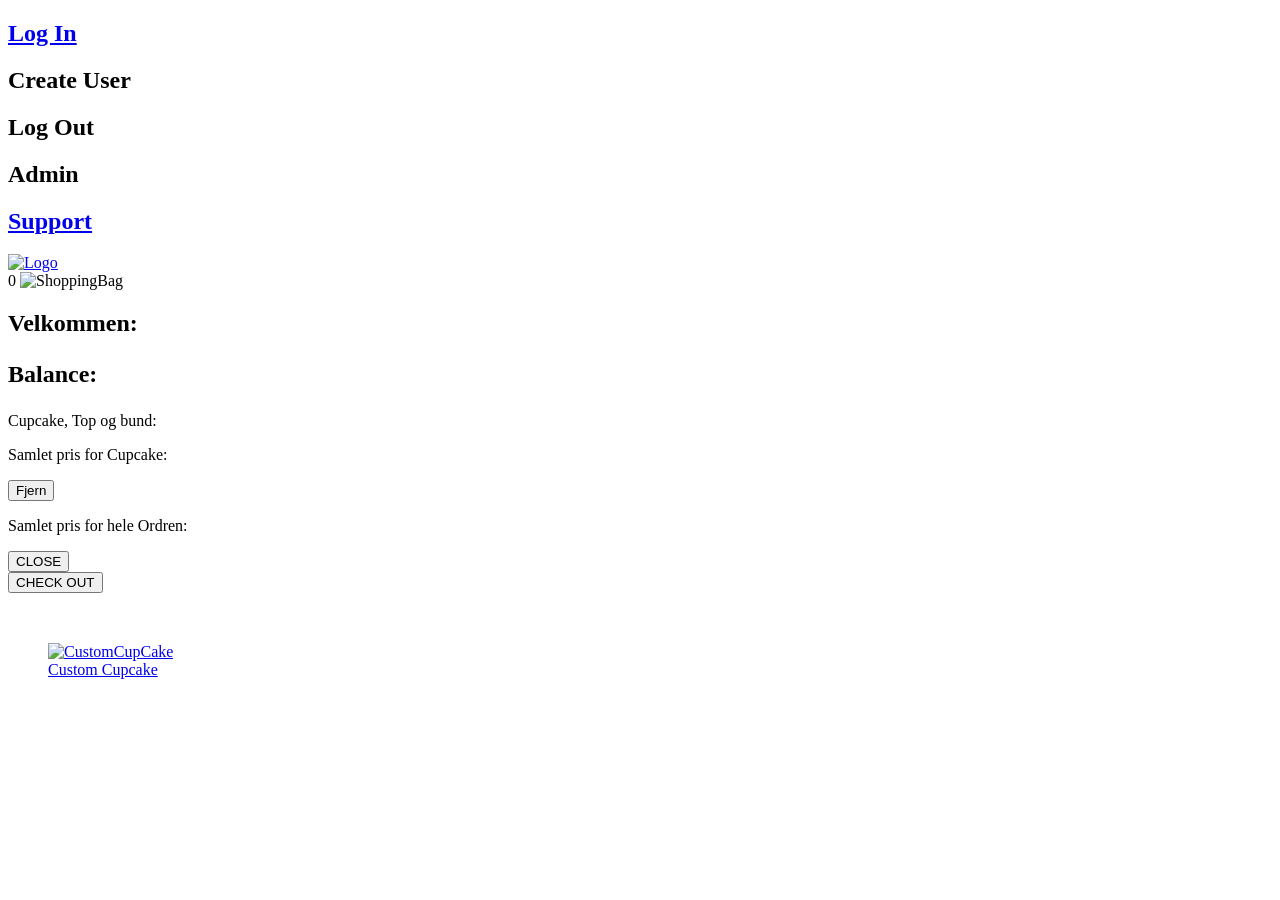
<file: src/main/resources/templates/index.html>
<!DOCTYPE html>
<html lang="en" xmlns:th="http://www.w3.org/1999/xhtml">
<head>
    <meta charset="UTF-8">
    <meta name="viewport" content="width=device-width, initial-scale=1.0">
    <link rel="icon" type="image/png" href="/images/logo.png">
    <title>CupCake</title>

    <!-- Place for css -->
    <!-- header css -->
    <link rel="stylesheet" th:href="@{/css/header/header.css}">
    <link rel="stylesheet" th:href="@{/css/header/hamburger.css}">
    <link rel="stylesheet" th:href="@{/css/header/logo.css}">
    <link rel="stylesheet" th:href="@{/css/header/cart.css}">

    <!-- Body css-->
    <link rel="stylesheet" th:href="@{/css/body/index/product.css}">

    <!-- text css-->
    <link rel="stylesheet" th:href="@{/css/textstyle.css}">
</head>

<body>
<header th:fragment="header" class="header-grid">

    <!-- hamburger menu -->
    <div id="hamburger">
        <div class="hamburger-wrapper">
            <div class="container" onclick="Show(this)">
                <div class="bar1"></div>
                <div class="bar2"></div>
            </div>
            <div id="hamburgerMenu">
                <!-- options in burger menu -->
                <h2><a th:if = "${session.currentUserActive != 'true'}" href="/login">Log In</a></h2>

                <h2><a th:href = "@{/createUser}">Create User</a></h2>


                <div class="currentUserCheck" th:if = "${session.currentUserActive}">
                <h2><a th:href = "@{/logout}">Log Out</a></h2>

                <h2><a th:if = "${session.currentUser.role == 'admin'}"
                       th:href = "@{/admin}">Admin</a></h2>
                </div>

                <h2><a href="/support">Support</a></h2>
            </div>
        </div>
    </div>

    <!-- logo -->
    <div id="logo">
        <!-- link back to main page -->
        <a href="http://localhost:7070/">
            <!-- picture -->
            <img th:src="@{/images/logo.png}" alt="Logo">
        </a>
    </div>

    <!-- shopping cart -->
    <a th:href="@{/showTempOrder}">
        <div id="cart">
            <span th:text="${cartItemCount}">0</span>
            <img th:src="@{/images/shoppingBag.svg}" alt="ShoppingBag">
        </div>
    </a>

    <!-- representere Login med Email US-5 -->
    <h2 th:if="${session.currentUserActive}">Velkommen: <p th:if="${session.currentUserActive}" th:text="${session.currentUser.email}"></p></h2>
    <h2 th:if="${session.currentUserActive}">Balance: <p th:if="${session.currentUserActive}" th:text="${session.currentUser.balance}"></p></h2>

    <div class="listCart">
        <div class="cartItem" th:each="Cupcake : ${session.sessionOrderList}">
            <p>Cupcake, Top og bund:</p>
            <div class="cartProductTop" th:text="${Cupcake.topping.name}"></div>
            <div class="cartProductBottom" th:text="${Cupcake.bottom.name}"></div>
            <p>Samlet pris for Cupcake:</p>
            <div class="cartProductPrice" th:text="${Cupcake.price}"></div>
            <div class="quantity">
                <!-- minus knap sender productId til cart/minus -->
                <form th:action="@{/removeItem}" method="post">
                    <input type="hidden" name="productToppingName" th:value="${Cupcake.topping.name}">
                    <input type="hidden" name="productBottomName" th:value="${Cupcake.bottom.name}">
                    <button type="submit" class="remove">Fjern</button>
                </form>

                <!-- antal items vises som tekst -->
                    <!-- <span th:text="${Cupcake.quantity}">0</span> -->

                    <!-- plus knap sender productId til /cart/plus
                 <form th:action="@{/cart/plus}" method="post">
                     <input type="hidden" name="productId" th:value="${Cupcake.id}">
                    <button type="submit" class="plus">+</button>
                </form> -->
            </div>
        </div>
        <p th:if="${session.sessionOrderList != null}" >Samlet pris for hele Ordren: </p>
        <div class="cartProductPrice" th:if="${session.sessionOrderList != null}" th:text="${session.totalPrice}"></div>
        <div class = "btn">
            <form th:action="@{/closeTempOrder}" method="get">
            <button class = "close">CLOSE</button>
            </form>
            <form th:action="@{/pay}" method="post">
            <button class = "checkOut">CHECK OUT</button>
            </form>
        </div>
    </div>
</header>

<div class="product-grid">
    <figure class="product" th:each="product : ${productList}">
        <img th:src="@{/images/{img}(img=${product.image})}">
        <figcaption th:text="${product.title}"></figcaption>
    </figure>
    <figure class="product">
        <!-- link to custom cupcake place -->
        <a href="/custom">
            <!-- picture -->
            <img th:src="@{/images/cupcakeform.png}" alt="CustomCupCake">
            <figcaption>Custom Cupcake</figcaption>
        </a>
    </figure>
    <p th:text="${msg}"></p>
</div>




<!-- Place for js scripts -->
<script th:src="@{/js/hamburger.js}"></script>
<script th:src="@{/js/shoppingCart.js}"></script>

</body>
</html>
</file>
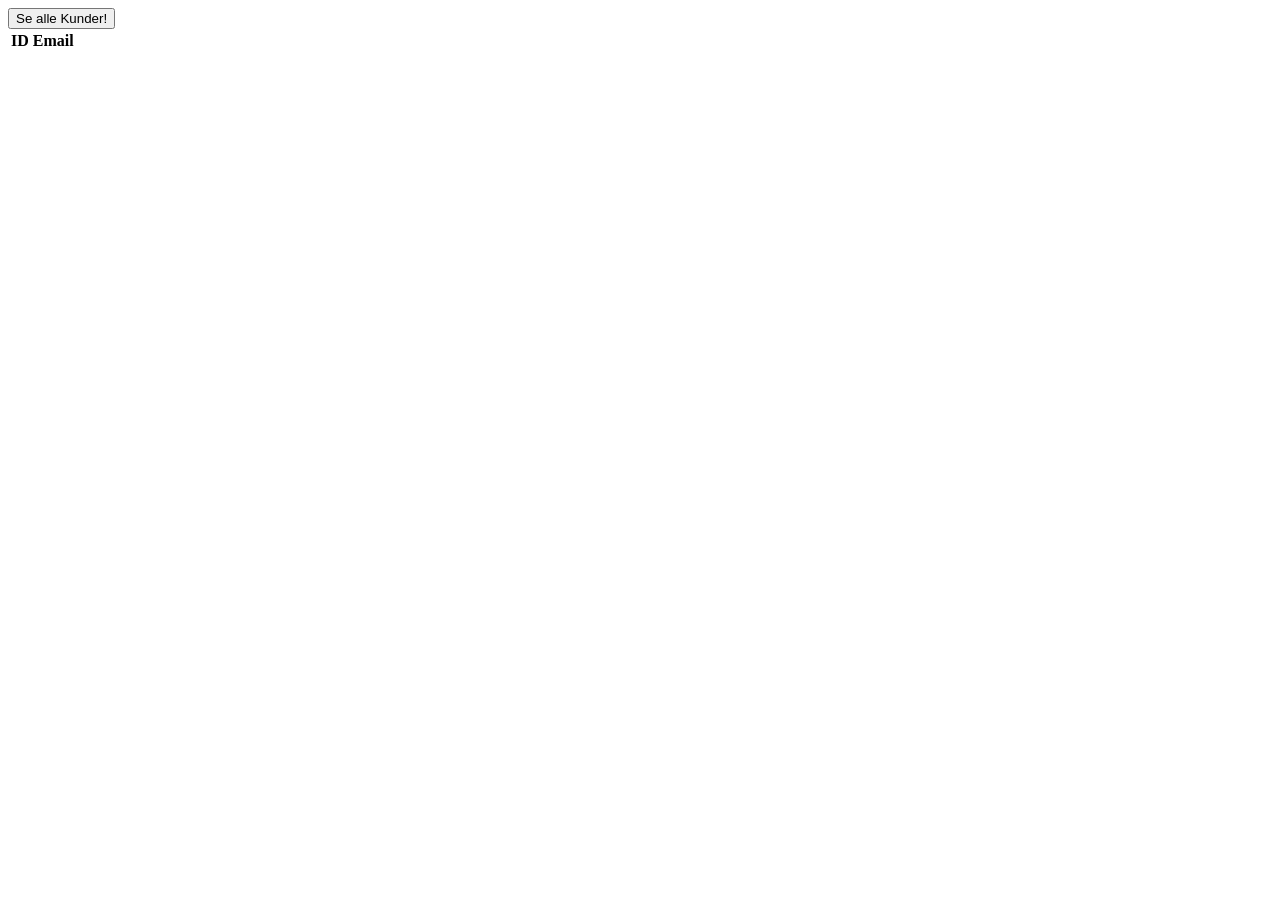
<file: src/main/resources/templates/admin.html>
<!DOCTYPE html>
<html lang="en" xmlns:th="http://www.w3.org/1999/xhtml">
<head>
    <meta charset="UTF-8">
    <meta name="viewport" content="width=device-width, initial-scale=1.0">
    <link rel="icon" type="image/png" href="/images/logo.png">
    <title>login</title>

    <!-- Place for css -->
    <!-- header css -->
    <link rel="stylesheet" th:href="@{/css/header/header.css}">
    <link rel="stylesheet" th:href="@{/css/header/hamburger.css}">
    <link rel="stylesheet" th:href="@{/css/header/logo.css}">
    <link rel="stylesheet" th:href="@{/css/header/cart.css}">

    <!-- text css-->
    <link rel="stylesheet" th:href="@{/css/textstyle.css}">
</head>
<body>
<!-- imported header from index -->
<header th:replace="~{index :: header}"></header>

<div class="adminGrid">
    <form action="/showAllUsers" method="post">
        <button type="submit" >Se alle Kunder!</button>
    </form>

    <div class="allUsers">
        <table>
            <thead>
            <tr>
                <th>ID</th>
                <th>Email</th>
            </tr>
            </thead>
            <tbody>

            <tr th:each="user : ${session.allUsers}">
                <td th:text="${user.id}"></td>
                <td th:text="${user.email}"></td>
            </tr>
            </tbody>
        </table>
    </div>

    <div class="allOrders">

    </div>

    <div class="allUsersWithOrders">

    </div>

    <div class="giveMoneyToUser">

    </div>

</div>



</body>
</html>
</file>
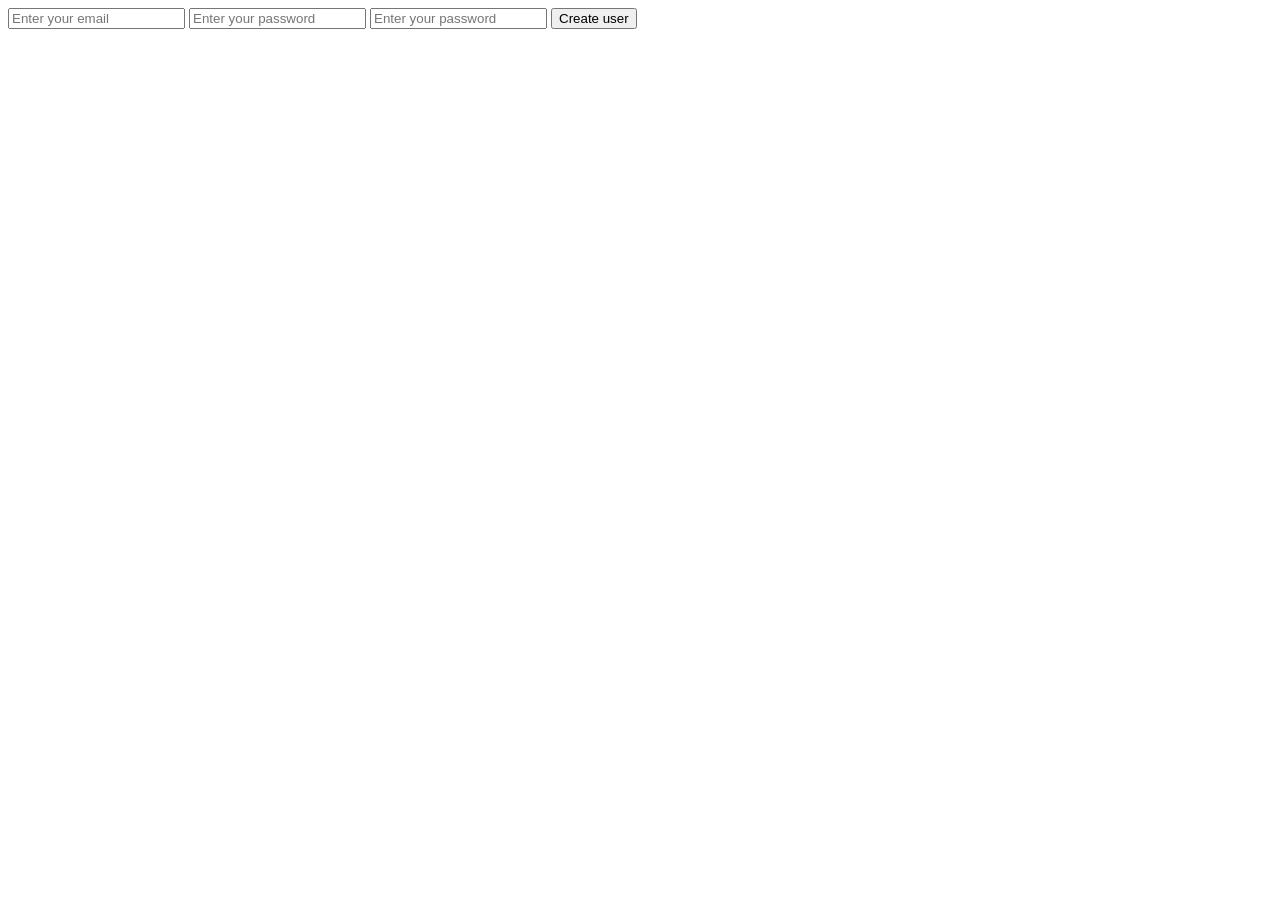
<file: src/main/resources/templates/createUser.html>
<!DOCTYPE html>
<html lang="en" xmlns:th="http://www.w3.org/1999/xhtml">
<head>
    <meta charset="UTF-8">
    <meta name="viewport" content="width=device-width, initial-scale=1.0">
    <link rel="icon" type="image/png" href="/images/logo.png">
    <title>CreateUser</title>

    <!-- Place for css -->
    <!-- header css -->
    <link rel="stylesheet" th:href="@{/css/header/header.css}">
    <link rel="stylesheet" th:href="@{/css/header/hamburger.css}">
    <link rel="stylesheet" th:href="@{/css/header/logo.css}">
    <link rel="stylesheet" th:href="@{/css/header/cart.css}">

    <!-- text css-->
    <link rel="stylesheet" th:href="@{/css/textstyle.css}">
</head>
<body>
<!-- imported header from index -->
<header th:replace="~{index :: header}"></header>

<form action = "/createUser" method = "post">
    <input type = "text" name = "email" placeholder="Enter your email"/>

    <input type = "password" name = "password1" placeholder="Enter your password"/>
    <input type = "password" name = "password2" placeholder="Enter your password"/>

    <button type = "submit">Create user</button>

    <h2><div><p th:text ="${msg}"></p></div> </h2>
</form>

</body>
</html>
</file>
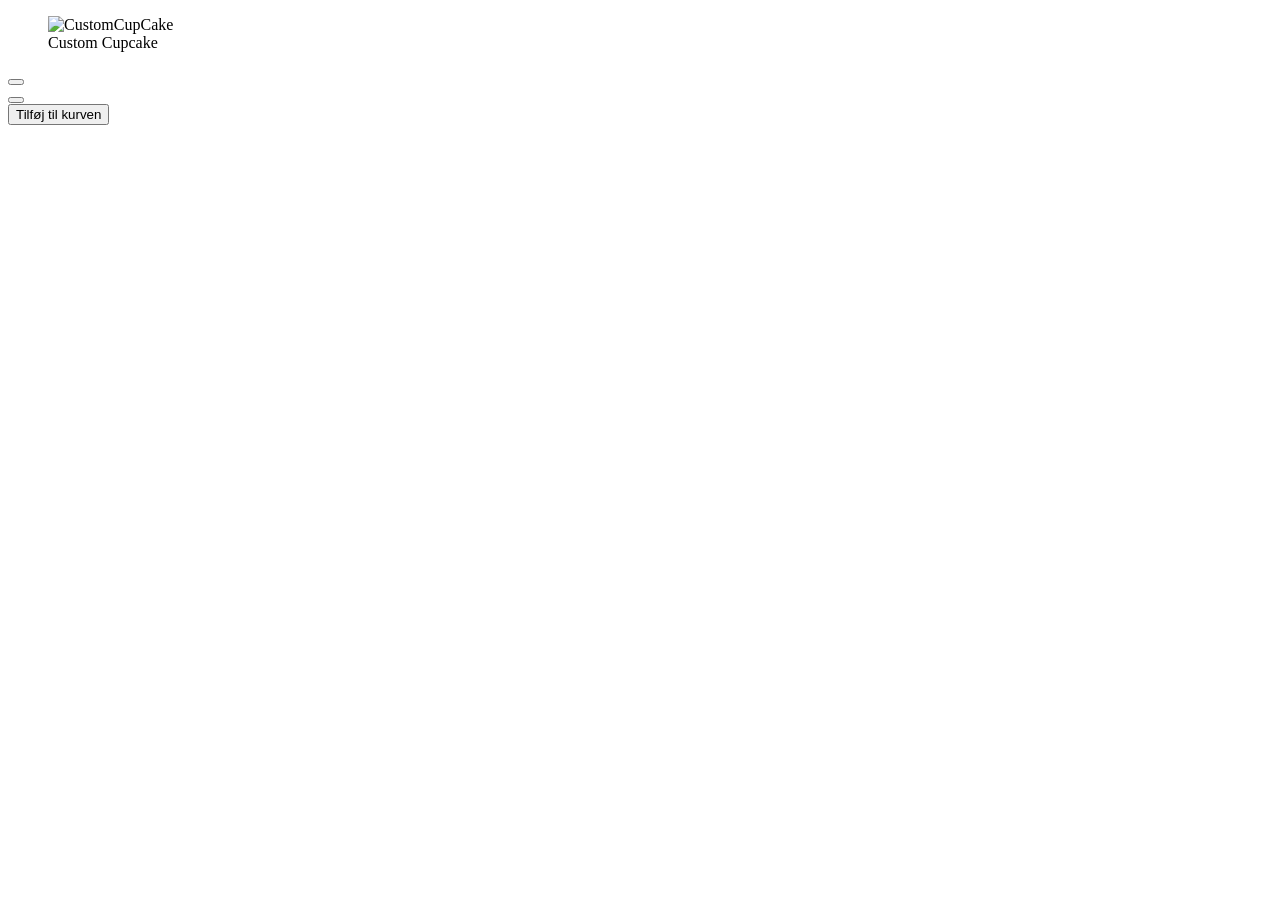
<file: src/main/resources/templates/custom.html>
<!DOCTYPE html>
<html lang="en" xmlns:th="http://www.w3.org/1999/xhtml">
<head>
    <meta charset="UTF-8">
    <meta name="viewport" content="width=device-width, initial-scale=1.0">
    <link rel="icon" type="image/png" href="/images/logo.png">
    <title>CupCake</title>

    <!-- Place for css -->
    <!-- header css -->
    <link rel="stylesheet" th:href="@{/css/header/header.css}">
    <link rel="stylesheet" th:href="@{/css/header/hamburger.css}">
    <link rel="stylesheet" th:href="@{/css/header/logo.css}">
    <link rel="stylesheet" th:href="@{/css/header/cart.css}">

    <!-- Body css-->
    <link rel="stylesheet" th:href="@{/css/body/custom/customCupCake.css}">

    <!-- text css-->
    <link rel="stylesheet" th:href="@{/css/textstyle.css}">
</head>
<body>
<!-- imported header from index -->
<header th:replace="~{index :: header}"></header>

<div class="customGrid">
    <figure id="custom">
        <!-- picture -->
        <img th:src="@{/images/cupcakeform.png}" alt="CustomCupCake">
        <figcaption>Custom Cupcake</figcaption>
    </figure>

    <form th:action="@{/addToCart}" method="post">
        <input type="hidden" id="selectedBottom" name="bottomId" value="">
        <input type="hidden" id="selectedTopping" name="toppingId" value="">

        <div class="bottomGrid">
            <button type="button" class="customButton"
                    th:each="bottom : ${bottoms}"
                    th:text="${bottom.name}"
                    th:attr="data-id=${bottom.id}"
                    onclick="selectOption('selectedBottom', this)">
            </button>
        </div>

        <div class="toppingGrid">
            <button type="button" class="customButton"
                    th:each="topping : ${toppings}"
                    th:text="${topping.name}"
                    th:attr="data-id=${topping.id}"
                    onclick="selectOption('selectedTopping', this)">
            </button>
        </div>
        <button type="submit">Tilføj til kurven</button>
    </form>
</div>
    <!-- Place for js scripts -->
    <script th:src="@{/js/order.js}"></script>
    <script th:src="@{/js/hamburger.js}"></script>

</body>

</html>
</file>
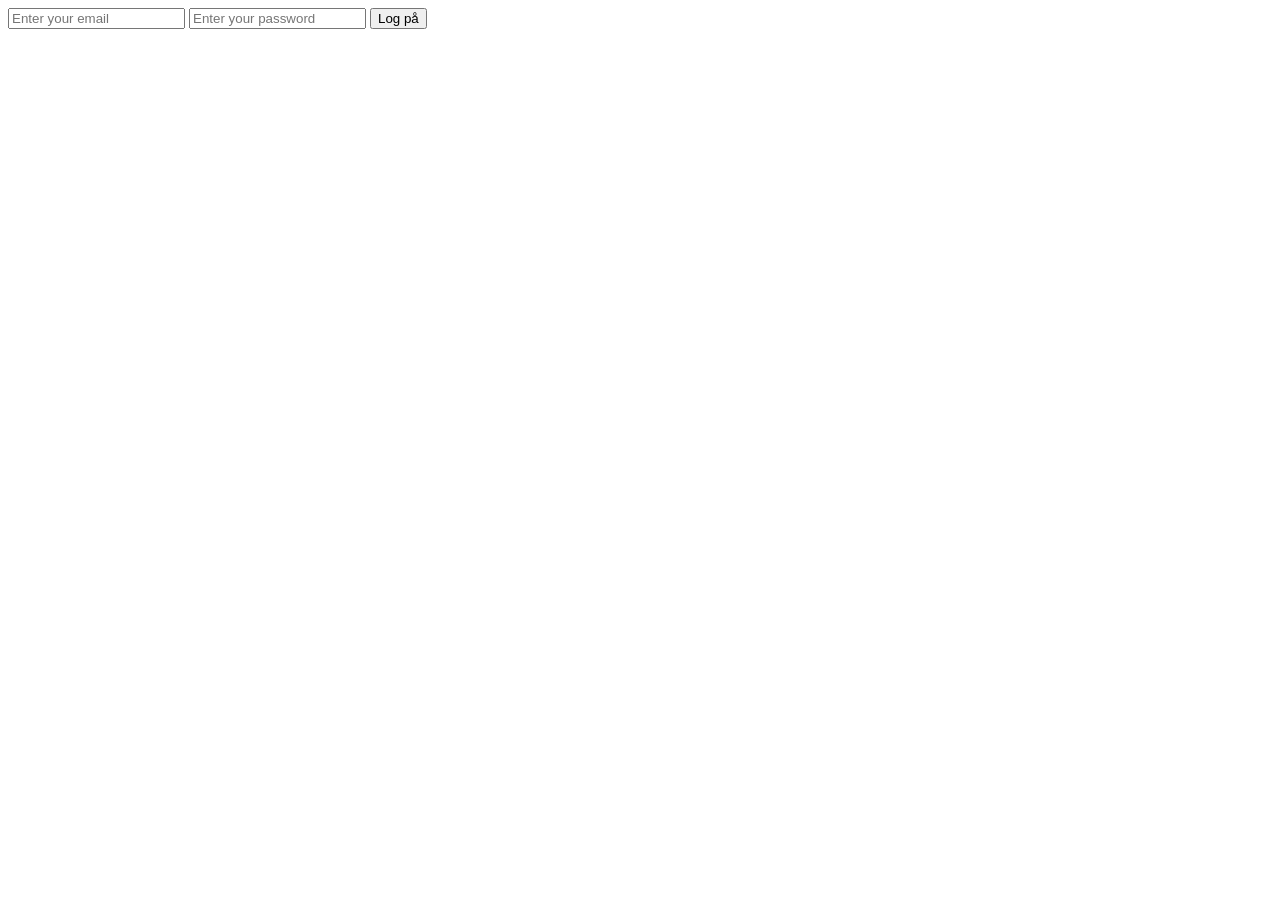
<file: src/main/resources/templates/login.html>
<!DOCTYPE html>
<html lang="en" xmlns:th="http://www.w3.org/1999/xhtml">
<head>
    <meta charset="UTF-8">
    <meta name="viewport" content="width=device-width, initial-scale=1.0">
    <link rel="icon" type="image/png" href="/images/logo.png">
    <title>login</title>

    <!-- Place for css -->
    <!-- header css -->
    <link rel="stylesheet" th:href="@{/css/header/header.css}">
    <link rel="stylesheet" th:href="@{/css/header/hamburger.css}">
    <link rel="stylesheet" th:href="@{/css/header/logo.css}">
    <link rel="stylesheet" th:href="@{/css/header/cart.css}">

    <!-- text css-->
    <link rel="stylesheet" th:href="@{/css/textstyle.css}">
</head>
<body>
<!-- imported header from index -->
<header th:replace="~{index :: header}"></header>

<form action = "/login" method = "post">
    <input type = "text" name = "email" placeholder="Enter your email"/>
    <input type = "password" name = "password" placeholder="Enter your password"/>

    <button type = "submit">Log på</button>
 </form>

</body>
</html>
</file>
